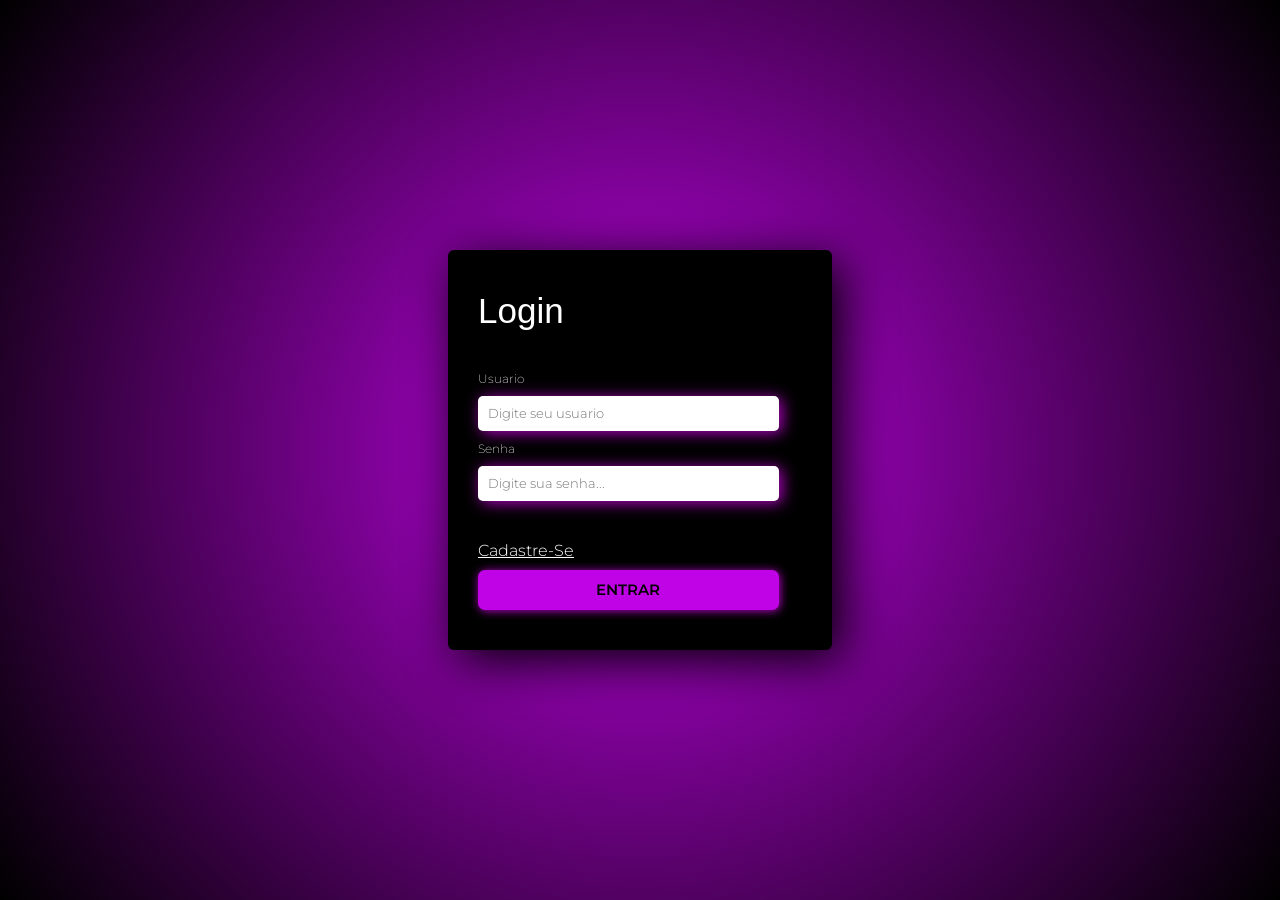
<file: index.html>
<!DOCTYPE html>
<html lang="pt-br">
<head>
    <meta charset="UTF-8">
    <meta name="viewport" content="width=device-width, initial-scale=1.0">
    <link rel="preconnect" href="https://fonts.googleapis.com">
    <link rel="preconnect" href="https://fonts.gstatic.com" crossorigin>
    <link href="https://fonts.googleapis.com/css2?family=JetBrains+Mono:ital,wght@0,100..800;1,100..800&family=Montserrat:ital,wght@0,100..900;1,100..900&family=Open+Sans:ital,wght@0,300..800;1,300..800&display=swap" rel="stylesheet">
    <link rel="stylesheet" href="style.css">
    <title>Login</title>
</head>
<body>
    <div id="cadastro" class="oculto">
        <h1 class="cadastro">Cadastro</h1>
        <p>Usuario</p>
        <input type="text" placeholder="Usuario" id="usuario-cadastro">
        <p>Senha</p>
        <input type="password" placeholder="Senha" id="senha-cadastro">
        <p>Cofirme sua Senha</p>
        <input type="password" placeholder="Cofirmar" id="cofirmar-senha">
        <p id="cofirmacao-errada" class="erro">Senhas não confere!</p>
        <button onclick="criacao()">Cadastrar</button>
    </div>
    <div id="login" class="oculto">
        <h1>Login</h1>
        <p>Usuario</p>
        <input type="text" placeholder="Digite seu usuario" id="usuario-login">
        <p>Senha</p>
        <input type="password" placeholder="Digite sua senha..." id="senha-login">
        <p id="erro" class="erro">Usuario ou Senha Incorretos!</p>
        <p id="campos" class="erro">Preencha os campos a cima!</p>
        <a href="#" onclick="cadastro()">Cadastre-Se</a>
        <button id="entrar" onclick="entrar()">ENTRAR</button>            
    </div>
    <script src="script.js"></script>
</body>
</html>
</file>
<file: style.css>
*{
    margin: 0;
    padding: 0;
    box-sizing: border-box;
    font-family: "Montserrat", sans-serif;
    font-weight: 300;
}
body{
    height: 100vh;
    width: 100%;
    display: flex;
    justify-content: center;
    align-items: center;
    background: radial-gradient(circle, #c003e6, #000000);
}
div#login{
    display: flex;
    justify-content: center;
    align-items: flex-start;
    flex-direction: column;
    gap: 10px;
    background-color: #000000;
    box-shadow: 10px 10px 50px 0 rgba(0, 0, 0, 1);
    color: rgb(255, 255, 255);
    height: 400px;
    width: 30%;
    padding-left: 30px;
    padding-right: 20px;
    border-radius: 6px;
    overflow: hidden;

}
section{
    display: flex;
    flex-direction: column;
    justify-content: center;
    text-align: center;
    gap: 20px;
    margin-bottom: 20px;
}
h1{
    font-family: 'Segoe UI', Tahoma, Geneva, Verdana, sans-serif;
    font-size: 35px;
    margin-bottom: 30px;
    display: inline-block;
}
input{
    border: 0px none;
    border-radius: 5px;
    background-color: white;
    box-shadow: 3px 2px 15px 0 rgb(179, 3, 196);
    height: 35px;
    width: 90%;
    padding-left: 10px;
}
button{
    width: 90%;
    border-radius: 7px;
    height: 40px;
    border: 0 none;
    background-color: #c003e6;
    box-shadow: 1px 1px 10px 0 rgb(179, 3, 196);
    font-size: 15px;
    font-weight: 600;
    cursor: pointer;
}
button:hover{
    transform: scale(1.1);
    transition: all 0.8s;
}
button#icone-sol{
    height: auto;
    width: auto;
    border-style: none;
    box-shadow: none;
    background-color: transparent;
    vertical-align: middle;
    align-self: flex-end;
}
img.foto-sol{
    max-height: 20px;
}
div#cadastro{
    display: flex;
    justify-content: center;
    align-items: flex-start;
    flex-direction: column;
    gap: 10px;
    background-color: #000000;
    box-shadow: 10px 10px 50px 0 rgba(0, 0, 0, 1);
    color: white;
    height: 400px;
    width: 30%;
    padding-left: 30px;
    padding-right: 20px;
    border-radius: 6px;
    overflow: hidden;
}
#cadastro.oculto{
    display: none;
}
h1.cadastro{
    margin-bottom: 0;
}
#cofirmar-senha{
    margin-bottom: 20px;
}
a{
    color: white;
    margin-top: 30px;
}
a:hover{
    color: #c003e6;
    transform: scale(1.1);
    transition: all 0.6s;
}
p{
    margin: 0;
    padding: 0;
    font-weight: 200;
    font-size: 12px;
}
p#erro, #campos, #cofirmacao-errada{
    color: red;
    margin: 0;

}
p.erro{
    display: none;
}
</file>
